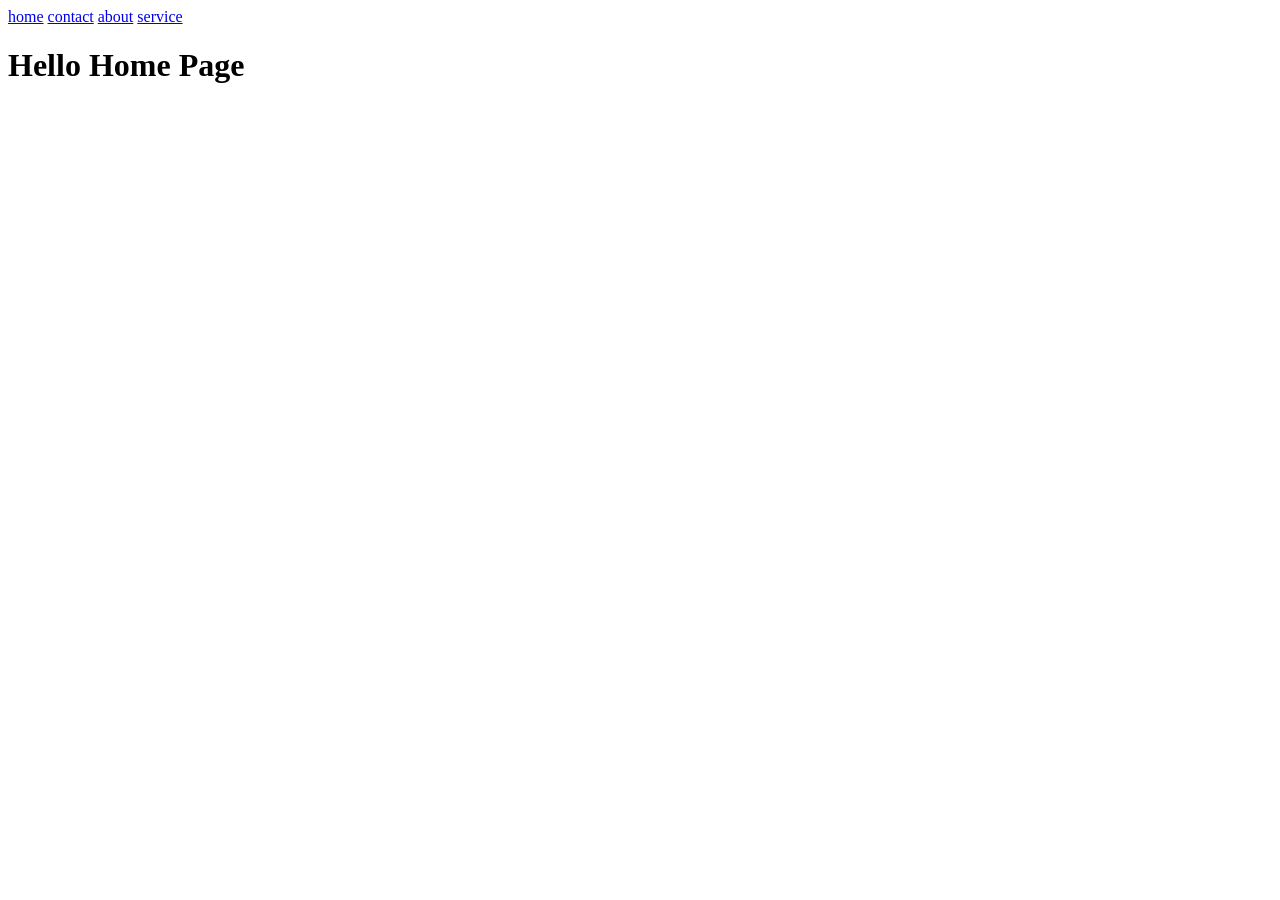
<file: index.html>
<!DOCTYPE html>
<html lang="en">
<head>
    <meta charset="UTF-8">
    <meta name="viewport" content="width=device-width, initial-scale=1.0">
    <title>Document</title>
</head>
<body>
    <a href="index.html">home</a>
    <a href="contact.html">contact</a>
    <a href="about.html">about</a>
    <a href="service.html">service</a>
    <h1 style="color: black;font-family:Georgia, 'Times New Roman', Times, serif;"> Hello Home Page</h1>
</body>
</html>
</file>
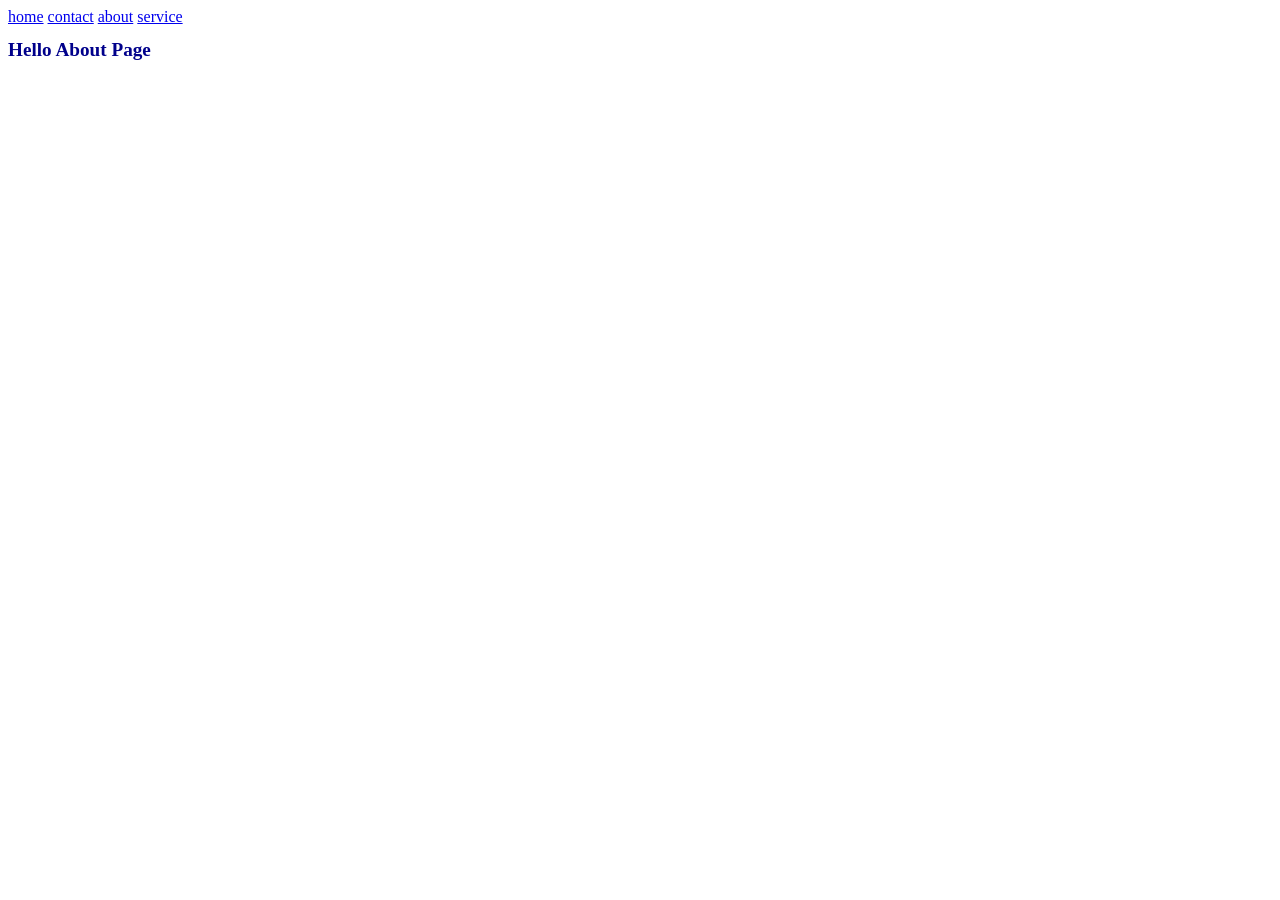
<file: about.html>
<!DOCTYPE html>
<html lang="en">
<head>
    <meta charset="UTF-8">
    <meta name="viewport" content="width=device-width, initial-scale=1.0">
    <title>Document</title>
    <style>
        h1{
            color: darkblue;
            font-size: larger;
            font-family: Georgia, 'Times New Roman', Times, serif;
        }
    </style>
</head>
<body>
    <a href="index.html">home</a>
    <a href="contact.html">contact</a>
    <a href="about.html">about</a>
    <a href="service.html">service</a>
    <h1> Hello About Page</h1>
</body>
</html>
</file>
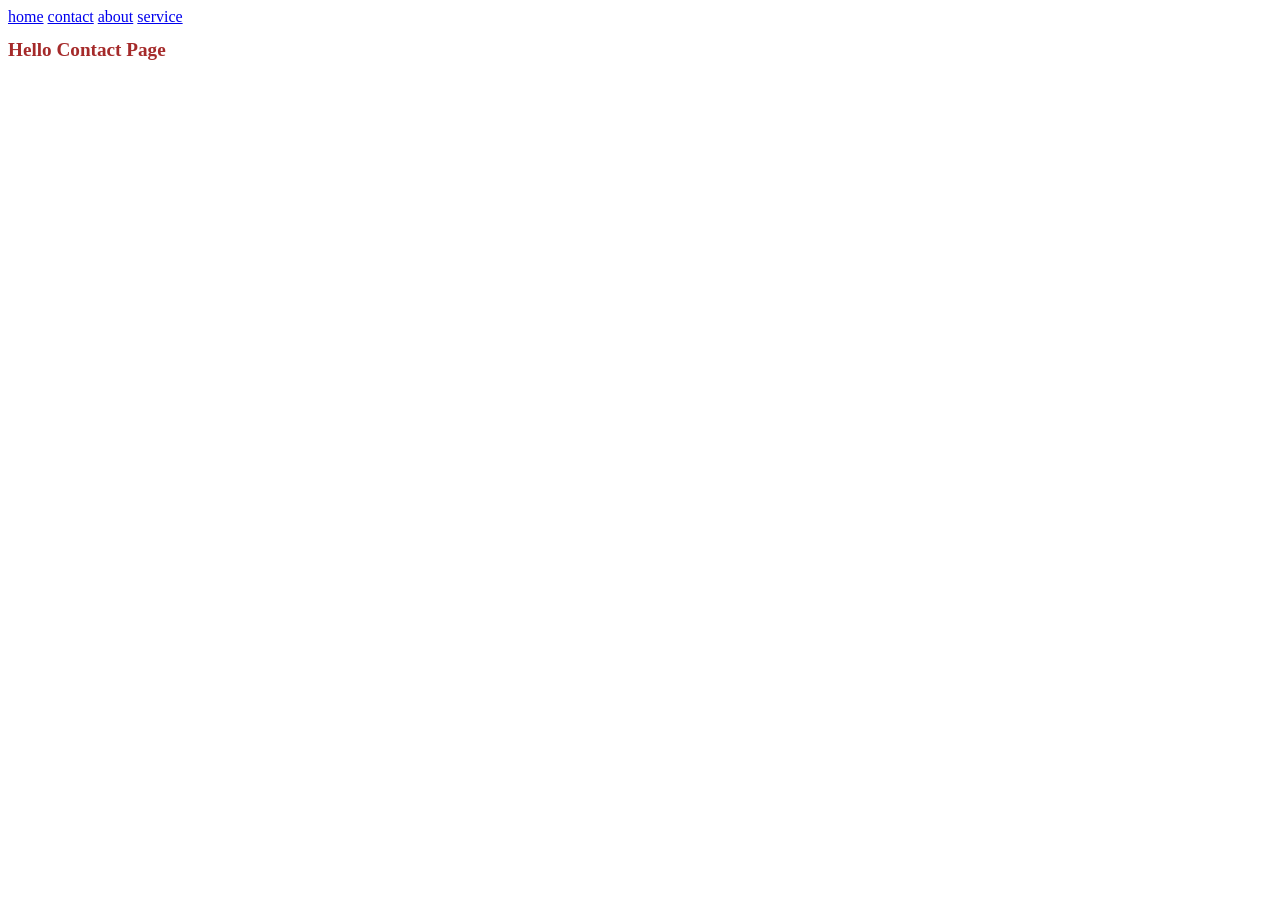
<file: contact.html>
<!DOCTYPE html>
<html lang="en">
<head>
    <meta charset="UTF-8">
    <meta name="viewport" content="width=device-width, initial-scale=1.0">
    <title>Document</title>
    <link rel="stylesheet" href="style.css">
</head>
<body>
    <a href="index.html">home</a>
    <a href="contact.html">contact</a>
    <a href="about.html">about</a>
    <a href="service.html">service</a>
    <h1> Hello Contact Page</h1>
</body>
</html>
</file>
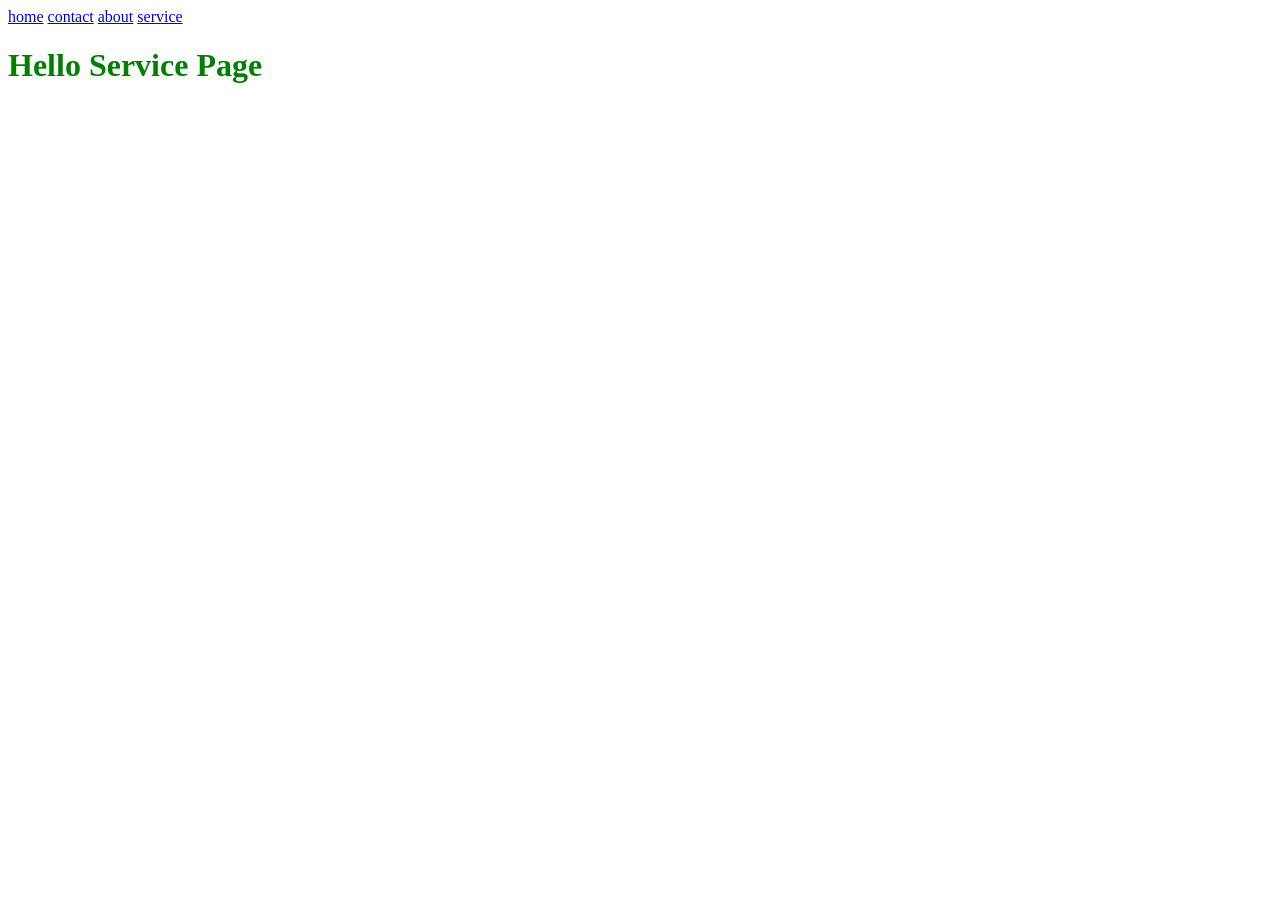
<file: service.html>
<!DOCTYPE html>
<html lang="en">
<head>
    <meta charset="UTF-8">
    <meta name="viewport" content="width=device-width, initial-scale=1.0">
    <title>Document</title>
</head>
<body>
    <a href="index.html">home</a>
    <a href="contact.html">contact</a>
    <a href="about.html">about</a>
    <a href="service.html">service</a>
    <h1 style="color: green;font-family:Georgia, 'Times New Roman', Times, serif;"> Hello Service Page</h1>
</body>
</html>
</file>
<file: style.css>
h1{
    color: brown;
    font-size: larger;
    font-family: Georgia, 'Times New Roman', Times, serif;
}
</file>
